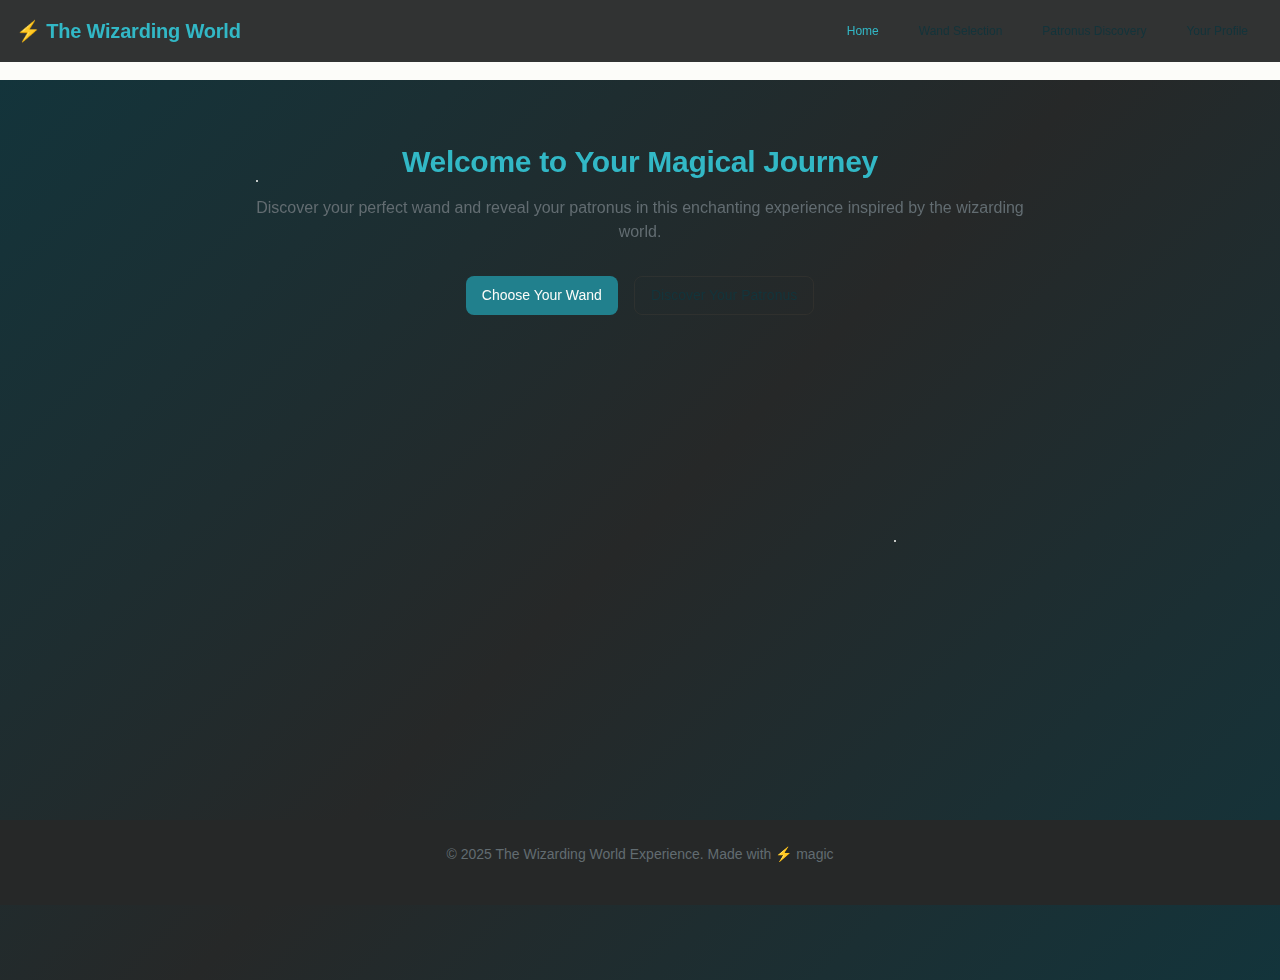
<file: Wand & Patronus.html>
<!DOCTYPE html>
<html lang="en">
<head>
    <meta charset="UTF-8">
    <meta name="viewport" content="width=device-width, initial-scale=1.0">
    <title>The Wizarding World - Wand & Patronus Discovery</title>
    <link rel="stylesheet" href="style.css">
</head>
<body>
    <div class="stars"></div>
    <div class="magical-particles"></div>
    
    <!-- Header -->
    <header class="header">
        <div class="container">
            <div class="header-content">
                <h1 class="logo">⚡ The Wizarding World</h1>
                <nav class="nav">
                    <button class="nav-btn active" data-section="home">Home</button>
                    <button class="nav-btn" data-section="wand">Wand Selection</button>
                    <button class="nav-btn" data-section="patronus">Patronus Discovery</button>
                    <button class="nav-btn" data-section="results">Your Profile</button>
                </nav>
            </div>
        </div>
    </header>

    <main class="main">
        <!-- Home Section -->
        <section id="home" class="section active">
            <div class="container">
                <div class="hero">
                    <h1 class="hero-title">Welcome to Your Magical Journey</h1>
                    <p class="hero-description">Discover your perfect wand and reveal your patronus in this enchanting experience inspired by the wizarding world.</p>
                    <div class="hero-buttons">
                        <button class="btn btn--primary" data-section="wand">Choose Your Wand</button>
                        <button class="btn btn--outline" data-section="patronus">Discover Your Patronus</button>
                    </div>
                </div>
            </div>
        </section>

        <!-- Wand Selection Section -->
        <section id="wand" class="section">
            <div class="container">
                <h2 class="section-title">Wand Selection</h2>
                <p class="section-description">Every wand is unique. Find yours through careful selection or let the magic choose for you.</p>
                
                <div class="wand-modes">
                    <button class="btn btn--secondary active" id="manual-mode">Manual Selection</button>
                    <button class="btn btn--secondary" id="quiz-mode">Wand Quiz</button>
                </div>

                <!-- Manual Wand Builder -->
                <div id="manual-builder" class="wand-builder active">
                    <div class="wand-options">
                        <div class="wand-option-group">
                            <label class="form-label">Wood Type</label>
                            <select class="form-control" id="wood-select">
                                <option value="">Select Wood</option>
                            </select>
                            <div class="description" id="wood-description"></div>
                        </div>
                        
                        <div class="wand-option-group">
                            <label class="form-label">Core</label>
                            <select class="form-control" id="core-select">
                                <option value="">Select Core</option>
                            </select>
                            <div class="description" id="core-description"></div>
                        </div>
                        
                        <div class="wand-option-group">
                            <label class="form-label">Length</label>
                            <select class="form-control" id="length-select">
                                <option value="">Select Length</option>
                            </select>
                        </div>
                        
                        <div class="wand-option-group">
                            <label class="form-label">Flexibility</label>
                            <select class="form-control" id="flexibility-select">
                                <option value="">Select Flexibility</option>
                            </select>
                            <div class="description" id="flexibility-description"></div>
                        </div>
                    </div>
                    
                    <div class="wand-preview">
                        <div class="wand-visual">
                            <div class="wand-stick"></div>
                            <div class="wand-handle"></div>
                        </div>
                        <div class="wand-details" id="wand-details">
                            <h3>Your Wand</h3>
                            <p>Select components to see your wand details</p>
                        </div>
                    </div>
                </div>

                <!-- Wand Quiz -->
                <div id="wand-quiz" class="quiz-container hidden">
                    <div class="quiz-progress">
                        <div class="progress-bar">
                            <div class="progress-fill" id="wand-progress"></div>
                        </div>
                        <span class="progress-text" id="wand-progress-text">Question 1 of 2</span>
                    </div>
                    
                    <div class="quiz-content">
                        <h3 class="quiz-question" id="wand-question">Loading question...</h3>
                        <div class="quiz-answers" id="wand-answers">
                            <!-- Quiz answers will be populated by JavaScript -->
                        </div>
                    </div>
                    
                    <div class="quiz-result hidden" id="wand-result">
                        <h3>Your Ideal Wand</h3>
                        <div class="wand-visual">
                            <div class="wand-stick"></div>
                            <div class="wand-handle"></div>
                        </div>
                        <div class="result-details" id="wand-result-details">
                            <!-- Results will be populated by JavaScript -->
                        </div>
                    </div>
                </div>
            </div>
        </section>

        <!-- Patronus Discovery Section -->
        <section id="patronus" class="section">
            <div class="container">
                <h2 class="section-title">Patronus Discovery</h2>
                <p class="section-description">Your patronus reflects your innermost positive feelings. Answer honestly to discover your magical guardian.</p>
                
                <div id="patronus-quiz" class="quiz-container">
                    <div class="quiz-progress">
                        <div class="progress-bar">
                            <div class="progress-fill" id="patronus-progress"></div>
                        </div>
                        <span class="progress-text" id="patronus-progress-text">Question 1 of 3</span>
                    </div>
                    
                    <div class="quiz-content">
                        <h3 class="quiz-question" id="patronus-question">Loading question...</h3>
                        <div class="quiz-answers" id="patronus-answers">
                            <!-- Quiz answers will be populated by JavaScript -->
                        </div>
                    </div>
                    
                    <div class="quiz-result hidden" id="patronus-result">
                        <h3>Your Patronus</h3>
                        <div class="patronus-visual">
                            <div class="patronus-glow"></div>
                            <div class="patronus-animal" id="patronus-animal">🦌</div>
                        </div>
                        <div class="result-details" id="patronus-result-details">
                            <!-- Results will be populated by JavaScript -->
                        </div>
                    </div>
                </div>
            </div>
        </section>

        <!-- Results Section -->
        <section id="results" class="section">
            <div class="container">
                <h2 class="section-title">Your Magical Profile</h2>
                <p class="section-description">Here is your complete magical identity - your wand and patronus working in harmony.</p>
                
                <div class="profile-grid">
                    <div class="profile-card">
                        <h3>Your Wand</h3>
                        <div class="wand-visual">
                            <div class="wand-stick"></div>
                            <div class="wand-handle"></div>
                        </div>
                        <div class="profile-details" id="profile-wand-details">
                            <p>Complete the wand selection to see your magical wand here.</p>
                        </div>
                    </div>
                    
                    <div class="profile-card">
                        <h3>Your Patronus</h3>
                        <div class="patronus-visual">
                            <div class="patronus-glow"></div>
                            <div class="patronus-animal" id="profile-patronus-animal">?</div>
                        </div>
                        <div class="profile-details" id="profile-patronus-details">
                            <p>Complete the patronus discovery to see your magical guardian here.</p>
                        </div>
                    </div>
                </div>
                
                <div class="profile-actions">
                    <button class="btn btn--primary" onclick="retakeQuizzes()">Retake Quizzes</button>
                    <button class="btn btn--outline" onclick="shareProfile()">Share Profile</button>
                </div>
            </div>
        </section>
    </main>

    <footer class="footer">
        <div class="container">
            <p>&copy; 2025 The Wizarding World Experience. Made with ⚡ magic</p>
        </div>
    </footer>

    <script src="app.js"></script>
</body>
</html>
</file>
<file: style.css>
:root {
  /* Primitive Color Tokens */
  --color-white: rgba(255, 255, 255, 1);
  --color-black: rgba(0, 0, 0, 1);
  --color-cream-50: rgba(252, 252, 249, 1);
  --color-cream-100: rgba(255, 255, 253, 1);
  --color-gray-200: rgba(245, 245, 245, 1);
  --color-gray-300: rgba(167, 169, 169, 1);
  --color-gray-400: rgba(119, 124, 124, 1);
  --color-slate-500: rgba(98, 108, 113, 1);
  --color-brown-600: rgba(94, 82, 64, 1);
  --color-charcoal-700: rgba(31, 33, 33, 1);
  --color-charcoal-800: rgba(38, 40, 40, 1);
  --color-slate-900: rgba(19, 52, 59, 1);
  --color-teal-300: rgba(50, 184, 198, 1);
  --color-teal-400: rgba(45, 166, 178, 1);
  --color-teal-500: rgba(33, 128, 141, 1);
  --color-teal-600: rgba(29, 116, 128, 1);
  --color-teal-700: rgba(26, 104, 115, 1);
  --color-teal-800: rgba(41, 150, 161, 1);
  --color-red-400: rgba(255, 84, 89, 1);
  --color-red-500: rgba(192, 21, 47, 1);
  --color-orange-400: rgba(230, 129, 97, 1);
  --color-orange-500: rgba(168, 75, 47, 1);

  /* RGB versions for opacity control */
  --color-brown-600-rgb: 94, 82, 64;
  --color-teal-500-rgb: 33, 128, 141;
  --color-slate-900-rgb: 19, 52, 59;
  --color-slate-500-rgb: 98, 108, 113;
  --color-red-500-rgb: 192, 21, 47;
  --color-red-400-rgb: 255, 84, 89;
  --color-orange-500-rgb: 168, 75, 47;
  --color-orange-400-rgb: 230, 129, 97;

  /* Background color tokens (Light Mode) */
  --color-bg-1: rgba(59, 130, 246, 0.08); /* Light blue */
  --color-bg-2: rgba(245, 158, 11, 0.08); /* Light yellow */
  --color-bg-3: rgba(34, 197, 94, 0.08); /* Light green */
  --color-bg-4: rgba(239, 68, 68, 0.08); /* Light red */
  --color-bg-5: rgba(147, 51, 234, 0.08); /* Light purple */
  --color-bg-6: rgba(249, 115, 22, 0.08); /* Light orange */
  --color-bg-7: rgba(236, 72, 153, 0.08); /* Light pink */
  --color-bg-8: rgba(6, 182, 212, 0.08); /* Light cyan */

  /* Semantic Color Tokens (Light Mode) */
  --color-background: var(--color-cream-50);
  --color-surface: var(--color-cream-100);
  --color-text: var(--color-slate-900);
  --color-text-secondary: var(--color-slate-500);
  --color-primary: var(--color-teal-500);
  --color-primary-hover: var(--color-teal-600);
  --color-primary-active: var(--color-teal-700);
  --color-secondary: rgba(var(--color-brown-600-rgb), 0.12);
  --color-secondary-hover: rgba(var(--color-brown-600-rgb), 0.2);
  --color-secondary-active: rgba(var(--color-brown-600-rgb), 0.25);
  --color-border: rgba(var(--color-brown-600-rgb), 0.2);
  --color-btn-primary-text: var(--color-cream-50);
  --color-card-border: rgba(var(--color-brown-600-rgb), 0.12);
  --color-card-border-inner: rgba(var(--color-brown-600-rgb), 0.12);
  --color-error: var(--color-red-500);
  --color-success: var(--color-teal-500);
  --color-warning: var(--color-orange-500);
  --color-info: var(--color-slate-500);
  --color-focus-ring: rgba(var(--color-teal-500-rgb), 0.4);
  --color-select-caret: rgba(var(--color-slate-900-rgb), 0.8);

  /* Common style patterns */
  --focus-ring: 0 0 0 3px var(--color-focus-ring);
  --focus-outline: 2px solid var(--color-primary);
  --status-bg-opacity: 0.15;
  --status-border-opacity: 0.25;
  --select-caret-light: url("data:image/svg+xml,%3Csvg xmlns='http://www.w3.org/2000/svg' width='16' height='16' viewBox='0 0 24 24' fill='none' stroke='%23134252' stroke-width='2' stroke-linecap='round' stroke-linejoin='round'%3E%3Cpolyline points='6 9 12 15 18 9'%3E%3C/polyline%3E%3C/svg%3E");
  --select-caret-dark: url("data:image/svg+xml,%3Csvg xmlns='http://www.w3.org/2000/svg' width='16' height='16' viewBox='0 0 24 24' fill='none' stroke='%23f5f5f5' stroke-width='2' stroke-linecap='round' stroke-linejoin='round'%3E%3Cpolyline points='6 9 12 15 18 9'%3E%3C/polyline%3E%3C/svg%3E");

  /* RGB versions for opacity control */
  --color-success-rgb: 33, 128, 141;
  --color-error-rgb: 192, 21, 47;
  --color-warning-rgb: 168, 75, 47;
  --color-info-rgb: 98, 108, 113;

  /* Typography */
  --font-family-base: "FKGroteskNeue", "Geist", "Inter", -apple-system,
    BlinkMacSystemFont, "Segoe UI", Roboto, sans-serif;
  --font-family-mono: "Berkeley Mono", ui-monospace, SFMono-Regular, Menlo,
    Monaco, Consolas, monospace;
  --font-size-xs: 11px;
  --font-size-sm: 12px;
  --font-size-base: 14px;
  --font-size-md: 14px;
  --font-size-lg: 16px;
  --font-size-xl: 18px;
  --font-size-2xl: 20px;
  --font-size-3xl: 24px;
  --font-size-4xl: 30px;
  --font-weight-normal: 400;
  --font-weight-medium: 500;
  --font-weight-semibold: 550;
  --font-weight-bold: 600;
  --line-height-tight: 1.2;
  --line-height-normal: 1.5;
  --letter-spacing-tight: -0.01em;

  /* Spacing */
  --space-0: 0;
  --space-1: 1px;
  --space-2: 2px;
  --space-4: 4px;
  --space-6: 6px;
  --space-8: 8px;
  --space-10: 10px;
  --space-12: 12px;
  --space-16: 16px;
  --space-20: 20px;
  --space-24: 24px;
  --space-32: 32px;

  /* Border Radius */
  --radius-sm: 6px;
  --radius-base: 8px;
  --radius-md: 10px;
  --radius-lg: 12px;
  --radius-full: 9999px;

  /* Shadows */
  --shadow-xs: 0 1px 2px rgba(0, 0, 0, 0.02);
  --shadow-sm: 0 1px 3px rgba(0, 0, 0, 0.04), 0 1px 2px rgba(0, 0, 0, 0.02);
  --shadow-md: 0 4px 6px -1px rgba(0, 0, 0, 0.04),
    0 2px 4px -1px rgba(0, 0, 0, 0.02);
  --shadow-lg: 0 10px 15px -3px rgba(0, 0, 0, 0.04),
    0 4px 6px -2px rgba(0, 0, 0, 0.02);
  --shadow-inset-sm: inset 0 1px 0 rgba(255, 255, 255, 0.15),
    inset 0 -1px 0 rgba(0, 0, 0, 0.03);

  /* Animation */
  --duration-fast: 150ms;
  --duration-normal: 250ms;
  --ease-standard: cubic-bezier(0.16, 1, 0.3, 1);

  /* Layout */
  --container-sm: 640px;
  --container-md: 768px;
  --container-lg: 1024px;
  --container-xl: 1280px;
}

/* Dark mode colors */
@media (prefers-color-scheme: dark) {
  :root {
    /* RGB versions for opacity control (Dark Mode) */
    --color-gray-400-rgb: 119, 124, 124;
    --color-teal-300-rgb: 50, 184, 198;
    --color-gray-300-rgb: 167, 169, 169;
    --color-gray-200-rgb: 245, 245, 245;

    /* Background color tokens (Dark Mode) */
    --color-bg-1: rgba(29, 78, 216, 0.15); /* Dark blue */
    --color-bg-2: rgba(180, 83, 9, 0.15); /* Dark yellow */
    --color-bg-3: rgba(21, 128, 61, 0.15); /* Dark green */
    --color-bg-4: rgba(185, 28, 28, 0.15); /* Dark red */
    --color-bg-5: rgba(107, 33, 168, 0.15); /* Dark purple */
    --color-bg-6: rgba(194, 65, 12, 0.15); /* Dark orange */
    --color-bg-7: rgba(190, 24, 93, 0.15); /* Dark pink */
    --color-bg-8: rgba(8, 145, 178, 0.15); /* Dark cyan */

    /* Semantic Color Tokens (Dark Mode) */
    --color-background: var(--color-charcoal-700);
    --color-surface: var(--color-charcoal-800);
    --color-text: var(--color-gray-200);
    --color-text-secondary: rgba(var(--color-gray-300-rgb), 0.7);
    --color-primary: var(--color-teal-300);
    --color-primary-hover: var(--color-teal-400);
    --color-primary-active: var(--color-teal-800);
    --color-secondary: rgba(var(--color-gray-400-rgb), 0.15);
    --color-secondary-hover: rgba(var(--color-gray-400-rgb), 0.25);
    --color-secondary-active: rgba(var(--color-gray-400-rgb), 0.3);
    --color-border: rgba(var(--color-gray-400-rgb), 0.3);
    --color-error: var(--color-red-400);
    --color-success: var(--color-teal-300);
    --color-warning: var(--color-orange-400);
    --color-info: var(--color-gray-300);
    --color-focus-ring: rgba(var(--color-teal-300-rgb), 0.4);
    --color-btn-primary-text: var(--color-slate-900);
    --color-card-border: rgba(var(--color-gray-400-rgb), 0.2);
    --color-card-border-inner: rgba(var(--color-gray-400-rgb), 0.15);
    --shadow-inset-sm: inset 0 1px 0 rgba(255, 255, 255, 0.1),
      inset 0 -1px 0 rgba(0, 0, 0, 0.15);
    --button-border-secondary: rgba(var(--color-gray-400-rgb), 0.2);
    --color-border-secondary: rgba(var(--color-gray-400-rgb), 0.2);
    --color-select-caret: rgba(var(--color-gray-200-rgb), 0.8);

    /* Common style patterns - updated for dark mode */
    --focus-ring: 0 0 0 3px var(--color-focus-ring);
    --focus-outline: 2px solid var(--color-primary);
    --status-bg-opacity: 0.15;
    --status-border-opacity: 0.25;
    --select-caret-light: url("data:image/svg+xml,%3Csvg xmlns='http://www.w3.org/2000/svg' width='16' height='16' viewBox='0 0 24 24' fill='none' stroke='%23134252' stroke-width='2' stroke-linecap='round' stroke-linejoin='round'%3E%3Cpolyline points='6 9 12 15 18 9'%3E%3C/polyline%3E%3C/svg%3E");
    --select-caret-dark: url("data:image/svg+xml,%3Csvg xmlns='http://www.w3.org/2000/svg' width='16' height='16' viewBox='0 0 24 24' fill='none' stroke='%23f5f5f5' stroke-width='2' stroke-linecap='round' stroke-linejoin='round'%3E%3Cpolyline points='6 9 12 15 18 9'%3E%3C/polyline%3E%3C/svg%3E");

    /* RGB versions for dark mode */
    --color-success-rgb: var(--color-teal-300-rgb);
    --color-error-rgb: var(--color-red-400-rgb);
    --color-warning-rgb: var(--color-orange-400-rgb);
    --color-info-rgb: var(--color-gray-300-rgb);
  }
}

/* Data attribute for manual theme switching */
[data-color-scheme="dark"] {
  /* RGB versions for opacity control (dark mode) */
  --color-gray-400-rgb: 119, 124, 124;
  --color-teal-300-rgb: 50, 184, 198;
  --color-gray-300-rgb: 167, 169, 169;
  --color-gray-200-rgb: 245, 245, 245;

  /* Colorful background palette - Dark Mode */
  --color-bg-1: rgba(29, 78, 216, 0.15); /* Dark blue */
  --color-bg-2: rgba(180, 83, 9, 0.15); /* Dark yellow */
  --color-bg-3: rgba(21, 128, 61, 0.15); /* Dark green */
  --color-bg-4: rgba(185, 28, 28, 0.15); /* Dark red */
  --color-bg-5: rgba(107, 33, 168, 0.15); /* Dark purple */
  --color-bg-6: rgba(194, 65, 12, 0.15); /* Dark orange */
  --color-bg-7: rgba(190, 24, 93, 0.15); /* Dark pink */
  --color-bg-8: rgba(8, 145, 178, 0.15); /* Dark cyan */

  /* Semantic Color Tokens (Dark Mode) */
  --color-background: var(--color-charcoal-700);
  --color-surface: var(--color-charcoal-800);
  --color-text: var(--color-gray-200);
  --color-text-secondary: rgba(var(--color-gray-300-rgb), 0.7);
  --color-primary: var(--color-teal-300);
  --color-primary-hover: var(--color-teal-400);
  --color-primary-active: var(--color-teal-800);
  --color-secondary: rgba(var(--color-gray-400-rgb), 0.15);
  --color-secondary-hover: rgba(var(--color-gray-400-rgb), 0.25);
  --color-secondary-active: rgba(var(--color-gray-400-rgb), 0.3);
  --color-border: rgba(var(--color-gray-400-rgb), 0.3);
  --color-error: var(--color-red-400);
  --color-success: var(--color-teal-300);
  --color-warning: var(--color-orange-400);
  --color-info: var(--color-gray-300);
  --color-focus-ring: rgba(var(--color-teal-300-rgb), 0.4);
  --color-btn-primary-text: var(--color-slate-900);
  --color-card-border: rgba(var(--color-gray-400-rgb), 0.15);
  --color-card-border-inner: rgba(var(--color-gray-400-rgb), 0.15);
  --shadow-inset-sm: inset 0 1px 0 rgba(255, 255, 255, 0.1),
    inset 0 -1px 0 rgba(0, 0, 0, 0.15);
  --color-border-secondary: rgba(var(--color-gray-400-rgb), 0.2);
  --color-select-caret: rgba(var(--color-gray-200-rgb), 0.8);

  /* Common style patterns - updated for dark mode */
  --focus-ring: 0 0 0 3px var(--color-focus-ring);
  --focus-outline: 2px solid var(--color-primary);
  --status-bg-opacity: 0.15;
  --status-border-opacity: 0.25;
  --select-caret-light: url("data:image/svg+xml,%3Csvg xmlns='http://www.w3.org/2000/svg' width='16' height='16' viewBox='0 0 24 24' fill='none' stroke='%23134252' stroke-width='2' stroke-linecap='round' stroke-linejoin='round'%3E%3Cpolyline points='6 9 12 15 18 9'%3E%3C/polyline%3E%3C/svg%3E");
  --select-caret-dark: url("data:image/svg+xml,%3Csvg xmlns='http://www.w3.org/2000/svg' width='16' height='16' viewBox='0 0 24 24' fill='none' stroke='%23f5f5f5' stroke-width='2' stroke-linecap='round' stroke-linejoin='round'%3E%3Cpolyline points='6 9 12 15 18 9'%3E%3C/polyline%3E%3C/svg%3E");

  /* RGB versions for dark mode */
  --color-success-rgb: var(--color-teal-300-rgb);
  --color-error-rgb: var(--color-red-400-rgb);
  --color-warning-rgb: var(--color-orange-400-rgb);
  --color-info-rgb: var(--color-gray-300-rgb);
}

[data-color-scheme="light"] {
  /* RGB versions for opacity control (light mode) */
  --color-brown-600-rgb: 94, 82, 64;
  --color-teal-500-rgb: 33, 128, 141;
  --color-slate-900-rgb: 19, 52, 59;

  /* Semantic Color Tokens (Light Mode) */
  --color-background: var(--color-cream-50);
  --color-surface: var(--color-cream-100);
  --color-text: var(--color-slate-900);
  --color-text-secondary: var(--color-slate-500);
  --color-primary: var(--color-teal-500);
  --color-primary-hover: var(--color-teal-600);
  --color-primary-active: var(--color-teal-700);
  --color-secondary: rgba(var(--color-brown-600-rgb), 0.12);
  --color-secondary-hover: rgba(var(--color-brown-600-rgb), 0.2);
  --color-secondary-active: rgba(var(--color-brown-600-rgb), 0.25);
  --color-border: rgba(var(--color-brown-600-rgb), 0.2);
  --color-btn-primary-text: var(--color-cream-50);
  --color-card-border: rgba(var(--color-brown-600-rgb), 0.12);
  --color-card-border-inner: rgba(var(--color-brown-600-rgb), 0.12);
  --color-error: var(--color-red-500);
  --color-success: var(--color-teal-500);
  --color-warning: var(--color-orange-500);
  --color-info: var(--color-slate-500);
  --color-focus-ring: rgba(var(--color-teal-500-rgb), 0.4);

  /* RGB versions for light mode */
  --color-success-rgb: var(--color-teal-500-rgb);
  --color-error-rgb: var(--color-red-500-rgb);
  --color-warning-rgb: var(--color-orange-500-rgb);
  --color-info-rgb: var(--color-slate-500-rgb);
}

/* Base styles */
html {
  font-size: var(--font-size-base);
  font-family: var(--font-family-base);
  line-height: var(--line-height-normal);
  color: var(--color-text);
  background-color: var(--color-background);
  -webkit-font-smoothing: antialiased;
  box-sizing: border-box;
}

body {
  margin: 0;
  padding: 0;
}

*,
*::before,
*::after {
  box-sizing: inherit;
}

/* Typography */
h1,
h2,
h3,
h4,
h5,
h6 {
  margin: 0;
  font-weight: var(--font-weight-semibold);
  line-height: var(--line-height-tight);
  color: var(--color-text);
  letter-spacing: var(--letter-spacing-tight);
}

h1 {
  font-size: var(--font-size-4xl);
}
h2 {
  font-size: var(--font-size-3xl);
}
h3 {
  font-size: var(--font-size-2xl);
}
h4 {
  font-size: var(--font-size-xl);
}
h5 {
  font-size: var(--font-size-lg);
}
h6 {
  font-size: var(--font-size-md);
}

p {
  margin: 0 0 var(--space-16) 0;
}

a {
  color: var(--color-primary);
  text-decoration: none;
  transition: color var(--duration-fast) var(--ease-standard);
}

a:hover {
  color: var(--color-primary-hover);
}

code,
pre {
  font-family: var(--font-family-mono);
  font-size: calc(var(--font-size-base) * 0.95);
  background-color: var(--color-secondary);
  border-radius: var(--radius-sm);
}

code {
  padding: var(--space-1) var(--space-4);
}

pre {
  padding: var(--space-16);
  margin: var(--space-16) 0;
  overflow: auto;
  border: 1px solid var(--color-border);
}

pre code {
  background: none;
  padding: 0;
}

/* Buttons */
.btn {
  display: inline-flex;
  align-items: center;
  justify-content: center;
  padding: var(--space-8) var(--space-16);
  border-radius: var(--radius-base);
  font-size: var(--font-size-base);
  font-weight: 500;
  line-height: 1.5;
  cursor: pointer;
  transition: all var(--duration-normal) var(--ease-standard);
  border: none;
  text-decoration: none;
  position: relative;
}

.btn:focus-visible {
  outline: none;
  box-shadow: var(--focus-ring);
}

.btn--primary {
  background: var(--color-primary);
  color: var(--color-btn-primary-text);
}

.btn--primary:hover {
  background: var(--color-primary-hover);
}

.btn--primary:active {
  background: var(--color-primary-active);
}

.btn--secondary {
  background: var(--color-secondary);
  color: var(--color-text);
}

.btn--secondary:hover {
  background: var(--color-secondary-hover);
}

.btn--secondary:active {
  background: var(--color-secondary-active);
}

.btn--outline {
  background: transparent;
  border: 1px solid var(--color-border);
  color: var(--color-text);
}

.btn--outline:hover {
  background: var(--color-secondary);
}

.btn--sm {
  padding: var(--space-4) var(--space-12);
  font-size: var(--font-size-sm);
  border-radius: var(--radius-sm);
}

.btn--lg {
  padding: var(--space-10) var(--space-20);
  font-size: var(--font-size-lg);
  border-radius: var(--radius-md);
}

.btn--full-width {
  width: 100%;
}

.btn:disabled {
  opacity: 0.5;
  cursor: not-allowed;
}

/* Form elements */
.form-control {
  display: block;
  width: 100%;
  padding: var(--space-8) var(--space-12);
  font-size: var(--font-size-md);
  line-height: 1.5;
  color: var(--color-text);
  background-color: var(--color-surface);
  border: 1px solid var(--color-border);
  border-radius: var(--radius-base);
  transition: border-color var(--duration-fast) var(--ease-standard),
    box-shadow var(--duration-fast) var(--ease-standard);
}

textarea.form-control {
  font-family: var(--font-family-base);
  font-size: var(--font-size-base);
}

select.form-control {
  padding: var(--space-8) var(--space-12);
  -webkit-appearance: none;
  -moz-appearance: none;
  appearance: none;
  background-image: var(--select-caret-light);
  background-repeat: no-repeat;
  background-position: right var(--space-12) center;
  background-size: 16px;
  padding-right: var(--space-32);
}

/* Add a dark mode specific caret */
@media (prefers-color-scheme: dark) {
  select.form-control {
    background-image: var(--select-caret-dark);
  }
}

/* Also handle data-color-scheme */
[data-color-scheme="dark"] select.form-control {
  background-image: var(--select-caret-dark);
}

[data-color-scheme="light"] select.form-control {
  background-image: var(--select-caret-light);
}

.form-control:focus {
  border-color: var(--color-primary);
  outline: var(--focus-outline);
}

.form-label {
  display: block;
  margin-bottom: var(--space-8);
  font-weight: var(--font-weight-medium);
  font-size: var(--font-size-sm);
}

.form-group {
  margin-bottom: var(--space-16);
}

/* Card component */
.card {
  background-color: var(--color-surface);
  border-radius: var(--radius-lg);
  border: 1px solid var(--color-card-border);
  box-shadow: var(--shadow-sm);
  overflow: hidden;
  transition: box-shadow var(--duration-normal) var(--ease-standard);
}

.card:hover {
  box-shadow: var(--shadow-md);
}

.card__body {
  padding: var(--space-16);
}

.card__header,
.card__footer {
  padding: var(--space-16);
  border-bottom: 1px solid var(--color-card-border-inner);
}

/* Status indicators - simplified with CSS variables */
.status {
  display: inline-flex;
  align-items: center;
  padding: var(--space-6) var(--space-12);
  border-radius: var(--radius-full);
  font-weight: var(--font-weight-medium);
  font-size: var(--font-size-sm);
}

.status--success {
  background-color: rgba(
    var(--color-success-rgb, 33, 128, 141),
    var(--status-bg-opacity)
  );
  color: var(--color-success);
  border: 1px solid
    rgba(var(--color-success-rgb, 33, 128, 141), var(--status-border-opacity));
}

.status--error {
  background-color: rgba(
    var(--color-error-rgb, 192, 21, 47),
    var(--status-bg-opacity)
  );
  color: var(--color-error);
  border: 1px solid
    rgba(var(--color-error-rgb, 192, 21, 47), var(--status-border-opacity));
}

.status--warning {
  background-color: rgba(
    var(--color-warning-rgb, 168, 75, 47),
    var(--status-bg-opacity)
  );
  color: var(--color-warning);
  border: 1px solid
    rgba(var(--color-warning-rgb, 168, 75, 47), var(--status-border-opacity));
}

.status--info {
  background-color: rgba(
    var(--color-info-rgb, 98, 108, 113),
    var(--status-bg-opacity)
  );
  color: var(--color-info);
  border: 1px solid
    rgba(var(--color-info-rgb, 98, 108, 113), var(--status-border-opacity));
}

/* Container layout */
.container {
  width: 100%;
  margin-right: auto;
  margin-left: auto;
  padding-right: var(--space-16);
  padding-left: var(--space-16);
}

@media (min-width: 640px) {
  .container {
    max-width: var(--container-sm);
  }
}
@media (min-width: 768px) {
  .container {
    max-width: var(--container-md);
  }
}
@media (min-width: 1024px) {
  .container {
    max-width: var(--container-lg);
  }
}
@media (min-width: 1280px) {
  .container {
    max-width: var(--container-xl);
  }
}

/* Utility classes */
.flex {
  display: flex;
}
.flex-col {
  flex-direction: column;
}
.items-center {
  align-items: center;
}
.justify-center {
  justify-content: center;
}
.justify-between {
  justify-content: space-between;
}
.gap-4 {
  gap: var(--space-4);
}
.gap-8 {
  gap: var(--space-8);
}
.gap-16 {
  gap: var(--space-16);
}

.m-0 {
  margin: 0;
}
.mt-8 {
  margin-top: var(--space-8);
}
.mb-8 {
  margin-bottom: var(--space-8);
}
.mx-8 {
  margin-left: var(--space-8);
  margin-right: var(--space-8);
}
.my-8 {
  margin-top: var(--space-8);
  margin-bottom: var(--space-8);
}

.p-0 {
  padding: 0;
}
.py-8 {
  padding-top: var(--space-8);
  padding-bottom: var(--space-8);
}
.px-8 {
  padding-left: var(--space-8);
  padding-right: var(--space-8);
}
.py-16 {
  padding-top: var(--space-16);
  padding-bottom: var(--space-16);
}
.px-16 {
  padding-left: var(--space-16);
  padding-right: var(--space-16);
}

.block {
  display: block;
}
.hidden {
  display: none;
}

/* Accessibility */
.sr-only {
  position: absolute;
  width: 1px;
  height: 1px;
  padding: 0;
  margin: -1px;
  overflow: hidden;
  clip: rect(0, 0, 0, 0);
  white-space: nowrap;
  border-width: 0;
}

:focus-visible {
  outline: var(--focus-outline);
  outline-offset: 2px;
}

/* Dark mode specifics */
[data-color-scheme="dark"] .btn--outline {
  border: 1px solid var(--color-border-secondary);
}

@font-face {
  font-family: 'FKGroteskNeue';
  src: url('https://r2cdn.perplexity.ai/fonts/FKGroteskNeue.woff2')
    format('woff2');
}

/* END PERPLEXITY DESIGN SYSTEM */
/* Custom magical animations and effects */
@keyframes twinkle {
    0%, 100% { opacity: 0.3; transform: scale(1); }
    50% { opacity: 1; transform: scale(1.2); }
}

@keyframes float {
    0%, 100% { transform: translateY(0px); }
    50% { transform: translateY(-10px); }
}

@keyframes glow {
    0%, 100% { box-shadow: 0 0 20px rgba(var(--color-teal-300-rgb), 0.3); }
    50% { box-shadow: 0 0 40px rgba(var(--color-teal-300-rgb), 0.6), 0 0 60px rgba(var(--color-teal-300-rgb), 0.4); }
}

@keyframes patronusReveal {
    0% { opacity: 0; transform: scale(0.5) rotate(0deg); }
    50% { opacity: 0.8; transform: scale(1.2) rotate(180deg); }
    100% { opacity: 1; transform: scale(1) rotate(360deg); }
}

@keyframes wandSparkle {
    0% { transform: translateX(0) rotate(0deg); opacity: 0; }
    50% { opacity: 1; }
    100% { transform: translateX(100px) rotate(360deg); opacity: 0; }
}

/* Base styles with magical theme */
body {
    background: linear-gradient(135deg, var(--color-slate-900) 0%, var(--color-charcoal-800) 50%, var(--color-slate-900) 100%);
    min-height: 100vh;
    position: relative;
    overflow-x: hidden;
}

/* Magical background effects */
.stars {
    position: fixed;
    top: 0;
    left: 0;
    width: 100%;
    height: 100%;
    pointer-events: none;
    z-index: 1;
}

.stars::before,
.stars::after {
    content: '';
    position: absolute;
    width: 2px;
    height: 2px;
    background: var(--color-cream-50);
    border-radius: 50%;
    animation: twinkle 3s infinite;
}

.stars::before {
    top: 20%;
    left: 20%;
    animation-delay: 0s;
}

.stars::after {
    top: 60%;
    right: 30%;
    animation-delay: 1.5s;
}

.magical-particles {
    position: fixed;
    top: 0;
    left: 0;
    width: 100%;
    height: 100%;
    pointer-events: none;
    z-index: 1;
    background-image: 
        radial-gradient(2px 2px at 20px 30px, rgba(var(--color-teal-300-rgb), 0.5), transparent),
        radial-gradient(2px 2px at 40px 70px, rgba(var(--color-teal-300-rgb), 0.3), transparent),
        radial-gradient(1px 1px at 90px 40px, rgba(var(--color-cream-50-rgb, 252, 252, 249), 0.4), transparent),
        radial-gradient(1px 1px at 130px 80px, rgba(var(--color-cream-50-rgb, 252, 252, 249), 0.3), transparent);
    background-repeat: repeat;
    background-size: 200px 150px;
    animation: float 6s ease-in-out infinite;
}

/* Header styles */
.header {
    background: rgba(var(--color-charcoal-800-rgb, 38, 40, 40), 0.95);
    backdrop-filter: blur(10px);
    border-bottom: 1px solid rgba(var(--color-teal-300-rgb), 0.2);
    position: fixed;
    top: 0;
    left: 0;
    right: 0;
    z-index: 100;
    padding: var(--space-16) 0;
}

.header-content {
    display: flex;
    justify-content: space-between;
    align-items: center;
    gap: var(--space-32);
    flex-wrap: wrap;
}

.logo {
    font-size: var(--font-size-2xl);
    font-weight: var(--font-weight-bold);
    color: var(--color-teal-300);
    text-shadow: 0 0 10px rgba(var(--color-teal-300-rgb), 0.5);
    margin: 0;
    flex-shrink: 0;
}

.nav {
    display: flex;
    gap: var(--space-8);
    flex-wrap: wrap;
}

.nav-btn {
    background: transparent;
    border: 1px solid rgba(var(--color-teal-300-rgb), 0.3);
    color: var(--color-text);
    padding: var(--space-8) var(--space-16);
    border-radius: var(--radius-full);
    cursor: pointer;
    transition: all var(--duration-normal) var(--ease-standard);
    font-size: var(--font-size-sm);
    font-weight: var(--font-weight-medium);
    white-space: nowrap;
    display: block !important;
    visibility: visible !important;
    opacity: 1 !important;
}

.nav-btn:hover,
.nav-btn.active {
    background: rgba(var(--color-teal-300-rgb), 0.2);
    border-color: var(--color-teal-300);
    color: var(--color-teal-300);
    box-shadow: 0 0 20px rgba(var(--color-teal-300-rgb), 0.3);
}

/* Main content */
.main {
    margin-top: 80px;
    position: relative;
    z-index: 10;
}

.section {
    display: none;
    padding: var(--space-32) 0;
    min-height: calc(100vh - 160px);
}

.section.active {
    display: block !important;
}

.section-title {
    text-align: center;
    color: var(--color-teal-300);
    margin-bottom: var(--space-16);
    text-shadow: 0 0 10px rgba(var(--color-teal-300-rgb), 0.3);
}

.section-description {
    text-align: center;
    color: var(--color-text-secondary);
    margin-bottom: var(--space-32);
    max-width: 600px;
    margin-left: auto;
    margin-right: auto;
}

/* Hero section */
.hero {
    text-align: center;
    padding: var(--space-32) 0;
}

.hero-title {
    font-size: var(--font-size-4xl);
    color: var(--color-teal-300);
    margin-bottom: var(--space-16);
    text-shadow: 0 0 20px rgba(var(--color-teal-300-rgb), 0.4);
}

.hero-description {
    font-size: var(--font-size-lg);
    color: var(--color-text-secondary);
    margin-bottom: var(--space-32);
    max-width: 800px;
    margin-left: auto;
    margin-right: auto;
}

.hero-buttons {
    display: flex;
    gap: var(--space-16);
    justify-content: center;
    flex-wrap: wrap;
}

/* Wand section styles */
.wand-modes {
    display: flex;
    justify-content: center;
    gap: var(--space-16);
    margin-bottom: var(--space-32);
}

.wand-builder {
    display: grid;
    grid-template-columns: 1fr 1fr;
    gap: var(--space-32);
    align-items: start;
}

.wand-builder.hidden {
    display: none !important;
}

.wand-options {
    display: grid;
    gap: var(--space-24);
}

.wand-option-group {
    background: var(--color-surface);
    padding: var(--space-20);
    border-radius: var(--radius-lg);
    border: 1px solid var(--color-card-border);
}

.wand-option-group .form-label {
    color: var(--color-teal-300);
    font-weight: var(--font-weight-semibold);
    margin-bottom: var(--space-12);
}

.description {
    margin-top: var(--space-12);
    padding: var(--space-12);
    background: var(--color-bg-1);
    border-radius: var(--radius-base);
    font-style: italic;
    color: var(--color-text-secondary);
    font-size: var(--font-size-sm);
    line-height: 1.4;
}

/* Wand visual */
.wand-preview {
    background: var(--color-surface);
    padding: var(--space-24);
    border-radius: var(--radius-lg);
    border: 1px solid var(--color-card-border);
    display: flex;
    flex-direction: column;
    align-items: center;
    gap: var(--space-24);
    position: sticky;
    top: 100px;
}

.wand-visual {
    position: relative;
    width: 200px;
    height: 60px;
    display: flex;
    align-items: center;
    justify-content: center;
}

.wand-stick {
    width: 180px;
    height: 6px;
    background: linear-gradient(to right, var(--color-brown-600), var(--color-orange-500));
    border-radius: var(--radius-sm);
    position: relative;
    transition: all var(--duration-normal) var(--ease-standard);
    transform-origin: center;
}

.wand-stick::before {
    content: '';
    position: absolute;
    top: -2px;
    left: -2px;
    right: -2px;
    bottom: -2px;
    background: linear-gradient(45deg, transparent, rgba(var(--color-teal-300-rgb), 0.3), transparent);
    border-radius: var(--radius-sm);
    opacity: 0;
    transition: opacity var(--duration-normal) var(--ease-standard);
}

.wand-stick.complete::before {
    opacity: 1;
    animation: glow 2s ease-in-out infinite;
}

.wand-handle {
    width: 30px;
    height: 12px;
    background: var(--color-brown-600);
    border-radius: var(--radius-base);
    position: absolute;
    left: 10px;
    transition: background var(--duration-normal) var(--ease-standard);
}

.wand-details {
    text-align: center;
}

.wand-details h3 {
    color: var(--color-teal-300);
    margin-bottom: var(--space-12);
}

/* Quiz styles */
.quiz-container {
    max-width: 800px;
    margin: 0 auto;
}

.quiz-container.hidden {
    display: none !important;
}

.quiz-progress {
    margin-bottom: var(--space-32);
    text-align: center;
}

.progress-bar {
    width: 100%;
    height: 8px;
    background: var(--color-secondary);
    border-radius: var(--radius-full);
    overflow: hidden;
    margin-bottom: var(--space-8);
}

.progress-fill {
    height: 100%;
    background: linear-gradient(to right, var(--color-teal-500), var(--color-teal-300));
    border-radius: var(--radius-full);
    transition: width var(--duration-normal) var(--ease-standard);
    width: 0%;
}

.progress-text {
    color: var(--color-text-secondary);
    font-size: var(--font-size-sm);
}

.quiz-content {
    background: var(--color-surface);
    padding: var(--space-32);
    border-radius: var(--radius-lg);
    border: 1px solid var(--color-card-border);
    margin-bottom: var(--space-24);
}

.quiz-question {
    text-align: center;
    color: var(--color-teal-300);
    margin-bottom: var(--space-24);
    font-size: var(--font-size-xl);
}

.quiz-answers {
    display: grid;
    gap: var(--space-12);
}

.quiz-answer {
    background: var(--color-background);
    border: 2px solid var(--color-border);
    padding: var(--space-16);
    border-radius: var(--radius-base);
    cursor: pointer;
    transition: all var(--duration-normal) var(--ease-standard);
    text-align: center;
    font-weight: var(--font-weight-medium);
    color: var(--color-text);
    font-size: var(--font-size-base);
}

.quiz-answer:hover {
    border-color: var(--color-teal-300);
    background: var(--color-bg-1);
    transform: translateY(-2px);
    box-shadow: 0 4px 12px rgba(var(--color-teal-300-rgb), 0.2);
}

.quiz-answer.selected {
    border-color: var(--color-teal-300);
    background: var(--color-bg-1);
    color: var(--color-teal-300);
}

/* Quiz results */
.quiz-result {
    background: var(--color-surface);
    padding: var(--space-32);
    border-radius: var(--radius-lg);
    border: 1px solid var(--color-card-border);
    text-align: center;
}

.quiz-result.hidden {
    display: none !important;
}

.quiz-result h3 {
    color: var(--color-teal-300);
    margin-bottom: var(--space-24);
    font-size: var(--font-size-2xl);
}

.result-details {
    margin-top: var(--space-24);
}

.result-details h4 {
    color: var(--color-teal-300);
    margin-bottom: var(--space-8);
}

.result-details h5 {
    color: var(--color-teal-300);
    margin: var(--space-16) 0 var(--space-8) 0;
    font-size: var(--font-size-base);
}

.result-details p {
    color: var(--color-text-secondary);
    margin-bottom: var(--space-12);
    line-height: 1.6;
}

.wand-trait {
    margin-bottom: var(--space-16);
    padding: var(--space-12);
    background: var(--color-bg-1);
    border-radius: var(--radius-base);
}

/* Patronus styles */
.patronus-visual {
    position: relative;
    width: 200px;
    height: 200px;
    margin: 0 auto var(--space-24);
    display: flex;
    align-items: center;
    justify-content: center;
}

.patronus-glow {
    position: absolute;
    width: 180px;
    height: 180px;
    background: radial-gradient(circle, rgba(var(--color-teal-300-rgb), 0.3) 0%, transparent 70%);
    border-radius: 50%;
    animation: glow 3s ease-in-out infinite;
}

.patronus-animal {
    font-size: 80px;
    position: relative;
    z-index: 2;
    animation: patronusReveal 2s ease-out;
    filter: drop-shadow(0 0 20px rgba(var(--color-teal-300-rgb), 0.8));
}

/* Profile section */
.profile-grid {
    display: grid;
    grid-template-columns: repeat(auto-fit, minmax(400px, 1fr));
    gap: var(--space-32);
    margin-bottom: var(--space-32);
}

.profile-card {
    background: var(--color-surface);
    padding: var(--space-24);
    border-radius: var(--radius-lg);
    border: 1px solid var(--color-card-border);
    text-align: center;
}

.profile-card h3 {
    color: var(--color-teal-300);
    margin-bottom: var(--space-20);
}

.profile-details {
    margin-top: var(--space-20);
}

.profile-details .description {
    margin-top: var(--space-12);
    font-size: var(--font-size-sm);
    line-height: 1.5;
}

.profile-actions {
    display: flex;
    justify-content: center;
    gap: var(--space-16);
    flex-wrap: wrap;
}

/* Footer */
.footer {
    background: var(--color-charcoal-800);
    border-top: 1px solid rgba(var(--color-teal-300-rgb), 0.2);
    padding: var(--space-24) 0;
    text-align: center;
    color: var(--color-text-secondary);
    position: relative;
    z-index: 10;
}

/* Mode buttons */
.btn--secondary.active {
    background: var(--color-primary);
    color: var(--color-btn-primary-text);
    border-color: var(--color-primary);
}

/* Responsive design */
@media (max-width: 768px) {
    .header-content {
        flex-direction: column;
        gap: var(--space-16);
    }
    
    .nav {
        flex-wrap: wrap;
        justify-content: center;
        gap: var(--space-6);
    }
    
    .nav-btn {
        padding: var(--space-6) var(--space-12);
        font-size: var(--font-size-xs);
    }
    
    .hero-title {
        font-size: var(--font-size-3xl);
    }
    
    .hero-buttons {
        flex-direction: column;
        align-items: center;
    }
    
    .wand-builder {
        grid-template-columns: 1fr;
        gap: var(--space-24);
    }
    
    .wand-preview {
        position: static;
    }
    
    .profile-grid {
        grid-template-columns: 1fr;
    }
    
    .profile-actions {
        flex-direction: column;
        align-items: center;
    }
    
    .main {
        margin-top: 120px;
    }
}

@media (max-width: 480px) {
    .container {
        padding-left: var(--space-12);
        padding-right: var(--space-12);
    }
    
    .section {
        padding: var(--space-24) 0;
    }
    
    .quiz-content {
        padding: var(--space-20);
    }
    
    .profile-card {
        padding: var(--space-16);
    }
    
    .main {
        margin-top: 140px;
    }
    
    .profile-grid {
        grid-template-columns: 1fr;
        gap: var(--space-24);
    }
    
    .hero-title {
        font-size: var(--font-size-2xl);
    }
}

/* Additional magical effects */
.btn:hover {
    transform: translateY(-2px);
    box-shadow: 0 8px 25px rgba(var(--color-teal-300-rgb), 0.3);
}

.btn--primary {
    position: relative;
    overflow: hidden;
}

.btn--primary::before {
    content: '';
    position: absolute;
    top: 0;
    left: -100%;
    width: 100%;
    height: 100%;
    background: linear-gradient(90deg, transparent, rgba(255, 255, 255, 0.2), transparent);
    transition: left 0.5s;
}

.btn--primary:hover::before {
    left: 100%;
}

/* Enhanced form controls for magical theme */
.form-control {
    background: var(--color-background);
    border: 2px solid var(--color-border);
    transition: all var(--duration-normal) var(--ease-standard);
}

.form-control:focus {
    border-color: var(--color-teal-300);
    box-shadow: 0 0 0 3px rgba(var(--color-teal-300-rgb), 0.2);
    background: var(--color-surface);
}

/* Custom scrollbar */
::-webkit-scrollbar {
    width: 8px;
}

::-webkit-scrollbar-track {
    background: var(--color-charcoal-800);
}

::-webkit-scrollbar-thumb {
    background: var(--color-teal-500);
    border-radius: var(--radius-full);
}

::-webkit-scrollbar-thumb:hover {
    background: var(--color-teal-300);
}

/* Debug styles - ensure elements are visible */
.nav-btn,
.section,
.quiz-container,
.quiz-result {
    box-sizing: border-box;
}

/* Ensure all sections exist and are properly hidden/shown */
#home.section { }
#wand.section { }
#patronus.section { }
#results.section { }
</file>
